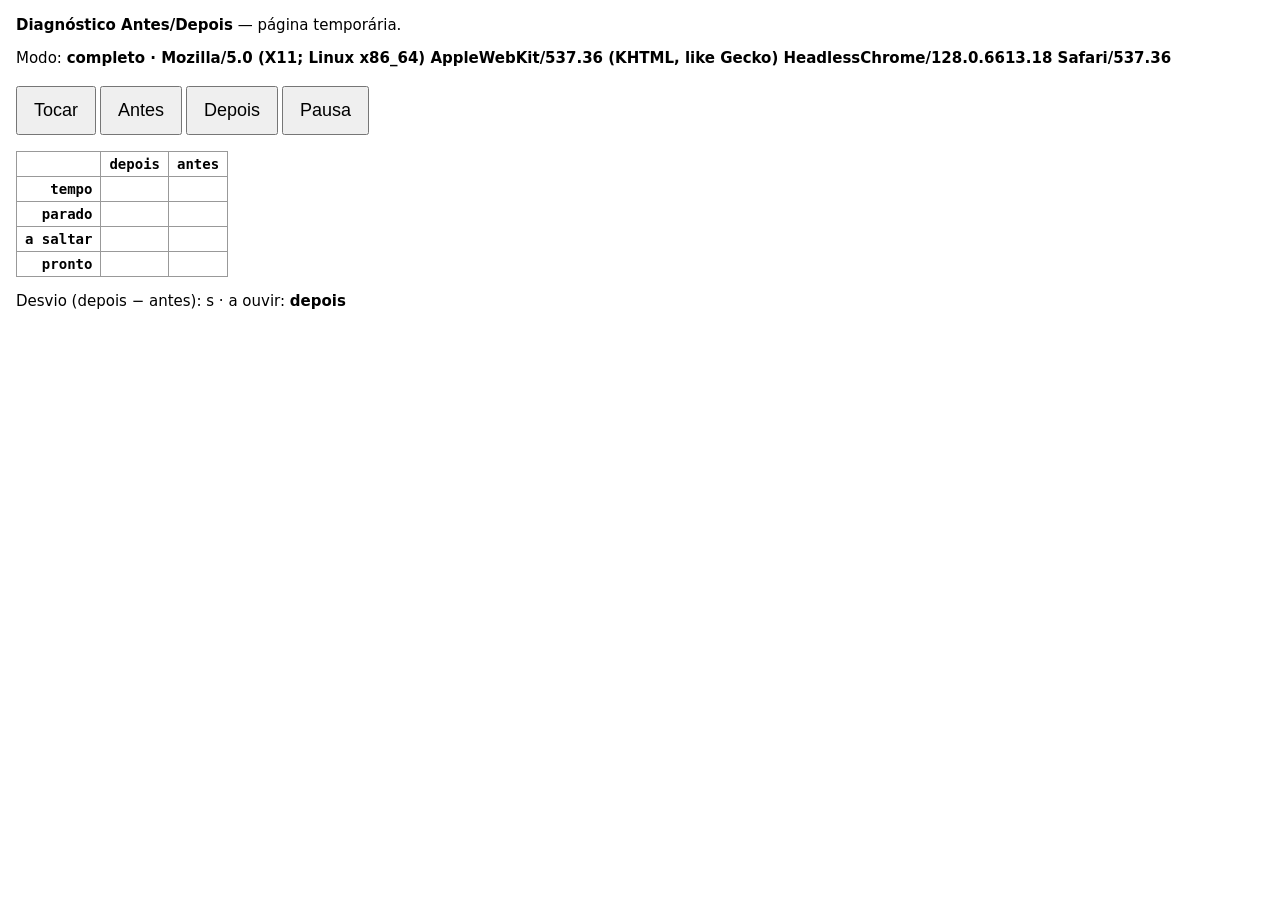
<file: js/diagnostico.html>
<!doctype html>
<html lang="pt-PT">
<head>
<meta charset="utf-8">
<meta name="viewport" content="width=device-width, initial-scale=1">
<title>Diagnóstico Antes/Depois</title>
<style>
  body { font: 15px -apple-system, system-ui, sans-serif; margin: 16px; }
  button { font-size: 18px; padding: 12px 16px; margin: 4px 4px 4px 0; }
  table { border-collapse: collapse; margin: 12px 0; font: 14px ui-monospace, monospace; }
  td, th { border: 1px solid #999; padding: 4px 8px; text-align: right; }
  #registo { font: 12px ui-monospace, monospace; white-space: pre-wrap; }
</style>
</head>
<body>
<p><b>Diagnóstico Antes/Depois</b> — página temporária.</p>
<p>Modo: <b id="modo"></b></p>
<button id="tocar">Tocar</button><button id="antes">Antes</button><button id="depois">Depois</button><button id="pausa">Pausa</button>
<table>
  <tr><th></th><th>depois</th><th>antes</th></tr>
  <tr><th>tempo</th><td id="t0"></td><td id="t1"></td></tr>
  <tr><th>parado</th><td id="p0"></td><td id="p1"></td></tr>
  <tr><th>a saltar</th><td id="s0"></td><td id="s1"></td></tr>
  <tr><th>pronto</th><td id="r0"></td><td id="r1"></td></tr>
</table>
<p>Desvio (depois − antes): <b id="desvio"></b> s · a ouvir: <b id="versao"></b></p>
<div id="registo"></div>
<script src="leitor.js"></script>
<script>
  const base = '../audio/mistura/';
  const faixa = { url: base + 'mistura-e-masterizacao-by-my-side.mp3', urlAntes: base + 'antes-mistura-e-masterizacao-bymyside.mp3' };
  const nav = navigator;
  const ios = /iP(hone|ad|od)/.test(nav.userAgent) || (nav.platform === 'MacIntel' && nav.maxTouchPoints > 1);
  const completo = typeof AudioContext === 'function' && !(ios && !('audioSession' in nav));
  document.getElementById('modo').textContent = (completo ? 'completo' : 'simples') + ' · ' + nav.userAgent;
  const inicio = performance.now(), linhas = [];
  const registar = (texto) => {
    linhas.unshift(((performance.now() - inicio) / 1000).toFixed(2) + ' ' + texto);
    document.getElementById('registo').textContent = linhas.slice(0, 40).join('\n');
  };
  const criados = [], Original = window.Audio;
  window.Audio = function (url) {
    const a = new Original(url), nome = criados.length === 0 ? 'depois' : 'antes';
    for (const ev of ['play', 'playing', 'pause', 'seeking', 'seeked', 'waiting', 'stalled', 'ended', 'error']) {
      a.addEventListener(ev, () => registar(nome + ' ' + ev + ' @' + a.currentTime.toFixed(2)));
    }
    criados.push(a);
    return a;
  };
  const l = Portfolio.Leitor.criar({ analise: completo });
  const fmt = (v) => (typeof v === 'number' ? v.toFixed(2) : String(v));
  setInterval(() => {
    criados.forEach((a, i) => {
      document.getElementById('t' + i).textContent = fmt(a.currentTime);
      document.getElementById('p' + i).textContent = a.paused ? 'sim' : 'não';
      document.getElementById('s' + i).textContent = a.seeking ? 'sim' : 'não';
      document.getElementById('r' + i).textContent = a.readyState;
    });
    if (criados.length === 2) document.getElementById('desvio').textContent = (criados[0].currentTime - criados[1].currentTime).toFixed(3);
    document.getElementById('versao').textContent = l.versao();
  }, 100);
  document.getElementById('tocar').onclick = () => { criados.length = 0; registar('— tocar'); l.tocar(faixa); };
  document.getElementById('antes').onclick = () => { registar('— clique Antes'); l.trocarVersao('antes'); };
  document.getElementById('depois').onclick = () => { registar('— clique Depois'); l.trocarVersao('depois'); };
  document.getElementById('pausa').onclick = () => { registar('— pausa'); l.pausar(); };
</script>
</body>
</html>
</file>
